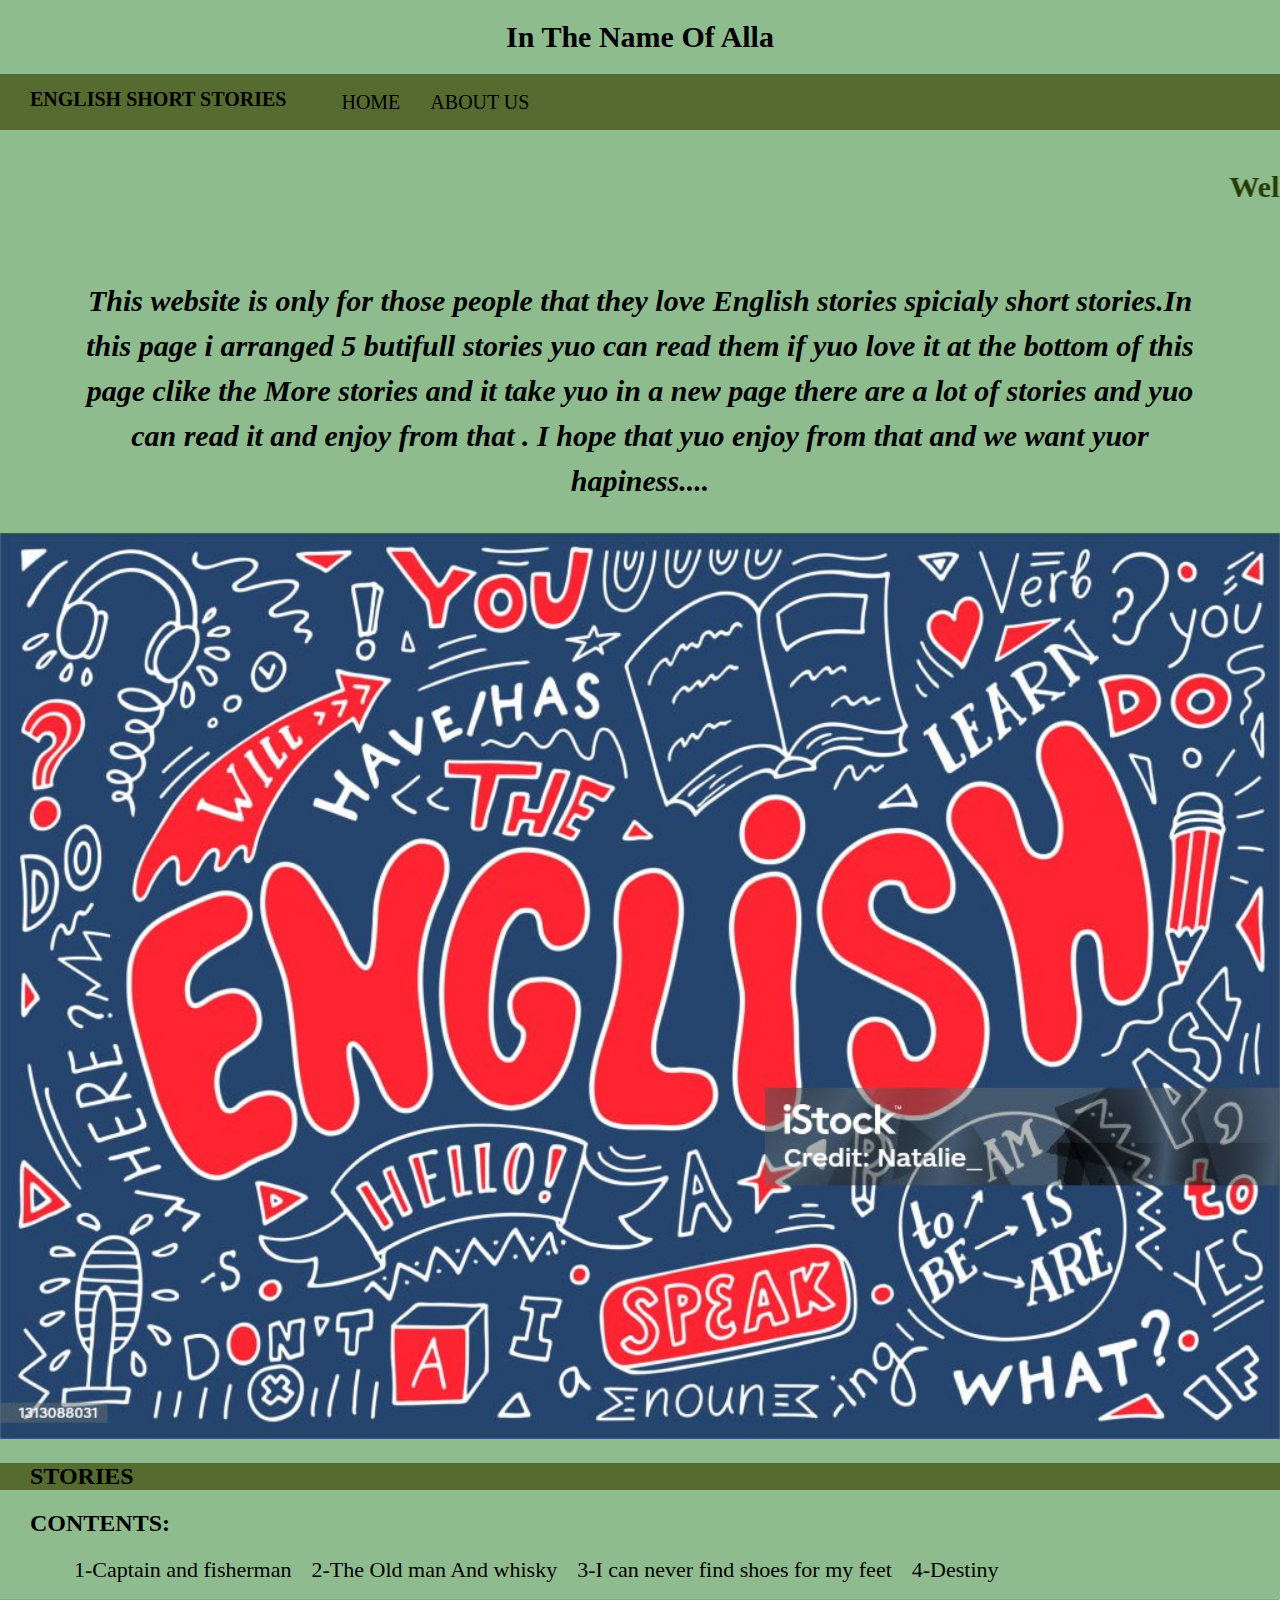
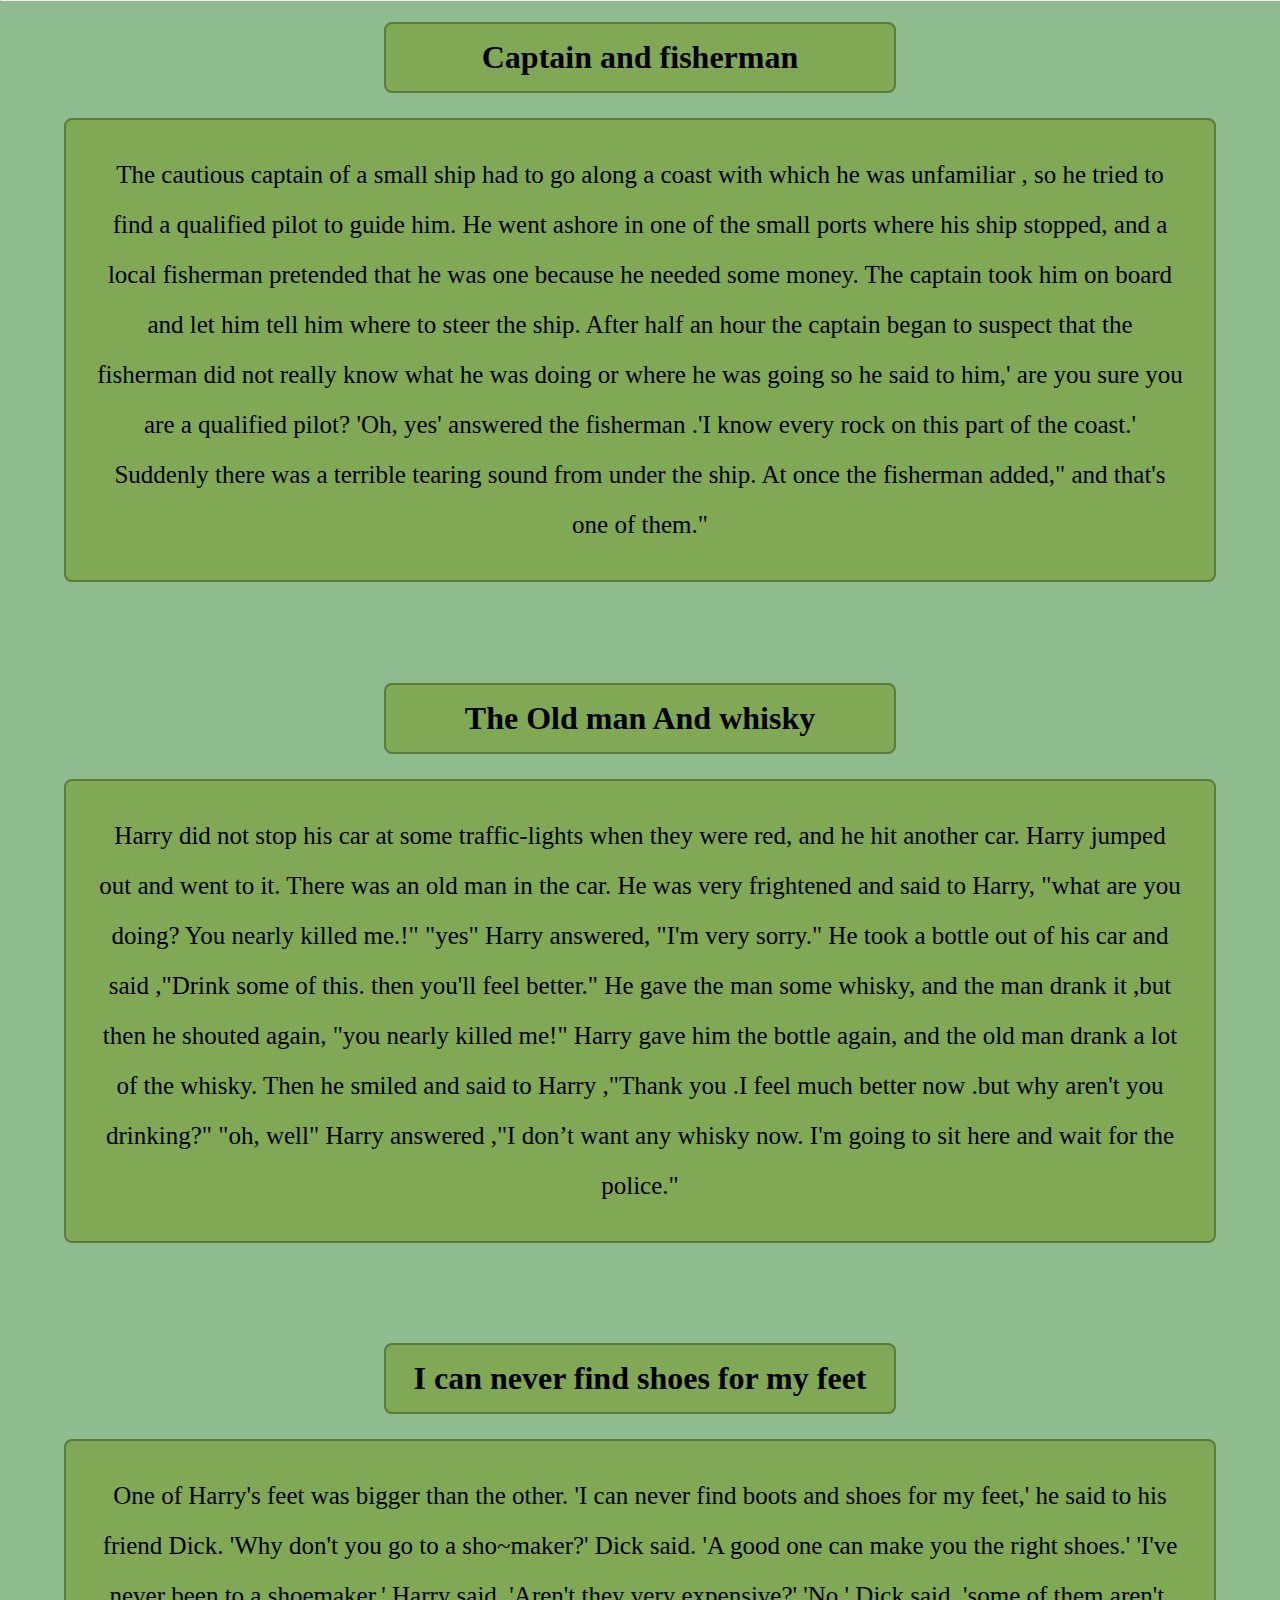
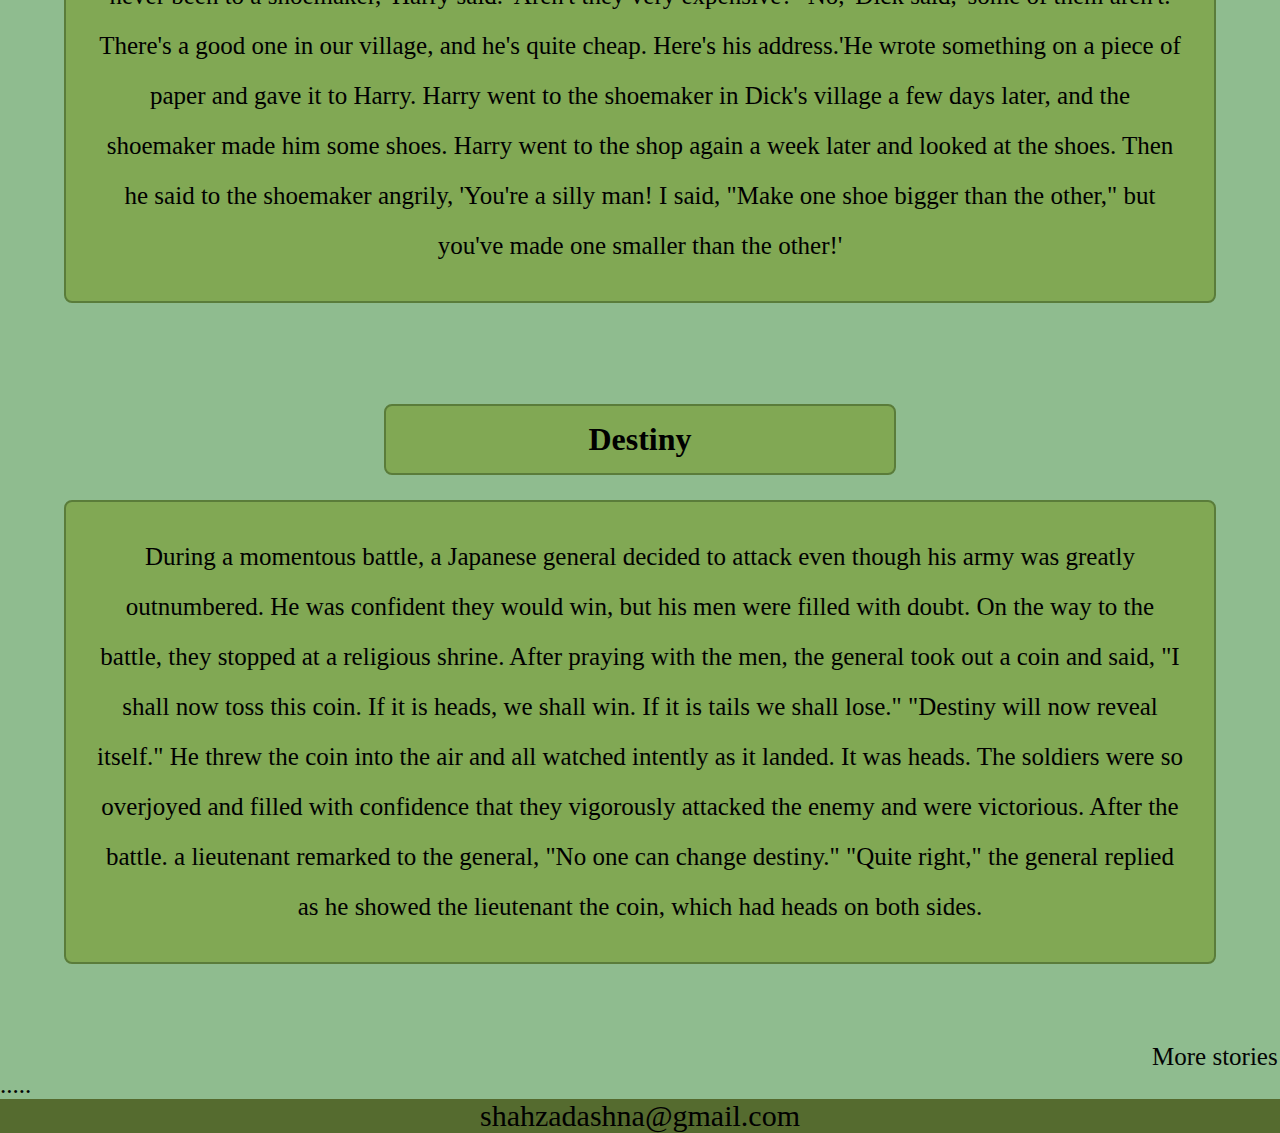
<file: index.html>
<!DOCTYPE html>
<html lang="en-afg">
<head>
   <meta name="viewport" content="width=device-width, initial-scale=1.0">
    <meta name="description" content="This page is about stories.we cover the all the enchent stories in the world.">
    <title>English short stories</title>
    <link rel="stylesheet" href="style.css">
</head>
<body>
<div class="alla">
    <h1>In The Name Of Alla</h1> 
</div>

<nav>
    <div ><h1 class="header" title="All english stories">ENGLISH SHORT STORIES</h1></div>
    <div>
        <ul class="list">
            <li><a class="item" href="index.html">HOME</a></li>
            <li><a class="item" href="abuot us.html">ABOUT US</a></li>
        </ul>
    </div>
</nav>
<div>
<marquee><h4 class="marquee">Wellcom to my website</h4></marquee>
</div>
<div>
<p class="p1">This website is only for those people that they love English stories
    spicialy short stories.In this page i arranged 5 butifull stories yuo 
    can read them if yuo love it at the bottom of this page clike the More stories
     and it take yuo in a new page there are a lot of stories and yuo can 
     read it and enjoy from that . I hope that yuo enjoy from that and we 
     want yuor hapiness....
</p>
</div>
<div ><img class="image1" src="english.jpg.jpg" width="1900px" height="1000px"></div>
<div class="head"><h2 >STORIES</h2></div>
<div class="content"><h2>CONTENTS:</h2></div>

<div>
    <ul class="list2">
        <li><a class="item2" href="#s1">1-Captain and fisherman</a></li>
        <li><a class="item2" href="#s2">2-The Old man And whisky</a></li>
        <li><a class="item2" href="#s3">3-I can never find shoes for my feet</a></li>
        <li><a class="item2" href="#s4">4-Destiny </a></li>
        
    </ul>
</div>
<hr>


<div><a name="s1"><h1 class="header2">Captain and fisherman</h1></a></div>
<div><p class="pra2">The cautious captain of a small ship had to go along a coast with which he was unfamiliar , so he 
    tried to find a qualified pilot to guide him. He went ashore in one of the small ports where his 
    ship stopped, and a local fisherman pretended that he was one because he needed some money. 
    The captain took him on board and let him tell him where to steer the ship. 
    After half an hour the captain began to suspect that the fisherman did not really know what he 
    was doing or where he was going so he said to him,' are you sure you are a qualified pilot? 
    'Oh, yes' answered the fisherman .'I know every rock on this part of the coast.' 
     Suddenly there was a terrible tearing sound from under the ship. 
     At once the fisherman added," and that's one of them." </p></div> 

<br>
<br>
<br>


<div><a name="s2"><h1 class="header2">The Old man And whisky</h1></a></div>
<div><p class="pra2">Harry did not stop his car at some traffic-lights when they were red, and he hit another car. Harry 
    jumped out and went to it. There was an old man in the car. He was very frightened and said to 
    Harry, "what are you doing? You nearly killed me.!" 
    "yes" Harry answered, "I'm very sorry." He took a bottle out of his car and said ,"Drink some of 
    this. then you'll feel better." He gave the man some whisky, and the man drank it ,but then he 
    shouted again, "you nearly killed me!" 
    Harry gave him the bottle again, and the old man drank a lot of the whisky. Then he smiled and 
    said to Harry ,"Thank you .I feel much better now .but why aren't you drinking?" 
    "oh, well" Harry answered ,"I don’t want any whisky now. I'm going to sit here and wait for the police."</p></div> 

<br>
<br>
<br>



<div><a name="s3"><h1 class="header2">I can never find shoes for my feet</h1></a></div>
<div><p class="pra2">One of Harry's feet was bigger than the other. 'I can never find boots and shoes for my feet,' he 
    said to his friend Dick. 
    'Why don't you go to a sho~maker?' Dick said. 'A good one can make you the right shoes.' 
    'I've never been to a shoemaker,' Harry said. 'Aren't they very expensive?' 
    'No,' Dick said, 'some of them aren't. There's a good one in our village, and he's quite cheap. 
    Here's his address.'He wrote something on a piece of paper and gave it to Harry. 
    Harry went to the shoemaker in Dick's village a few days later, and the shoemaker made him 
    some shoes. 
    Harry went to the shop again a week later and looked at the shoes. Then he said to the shoemaker 
    angrily, 'You're a silly man! I said, "Make one shoe bigger than the other," but you've made one 
    smaller than the other!'  </p></div> 

<br>
<br>
<br>



<div><a name="s4"><h1 class="header2">Destiny </h1></a></div>
<div><p class="pra2">During a momentous battle, a Japanese general decided to attack even though his army was 
    greatly outnumbered. He was confident they would win, but his men were filled with doubt. 
    On the way to the battle, they stopped at a religious shrine. After praying with the men, the 
    general took out a coin and said, "I shall now toss this coin. If it is heads, we shall win. If it is 
    tails we shall lose." 
    "Destiny will now reveal itself." 
    He threw the coin into the air and all watched intently as it landed. It was heads. The soldiers 
    were so overjoyed and filled with confidence that they vigorously attacked the enemy and were 
    victorious. 
    After the battle. a lieutenant remarked to the general, "No one can change destiny." 
    "Quite right," the general replied as he showed the lieutenant the coin, which had heads on both 
    sides.
     </p></div> 

   
<br>
<br>
<br>

<div>
    <a class="morelink" href="more.html">More stories .....</a>
</div>



<div class="foother">
    <a class="shahzadgmail" href="shahzadashna@gmail.com">  shahzadashna@gmail.com</a>
   </div>
   
   



</body>
</html>
</file>
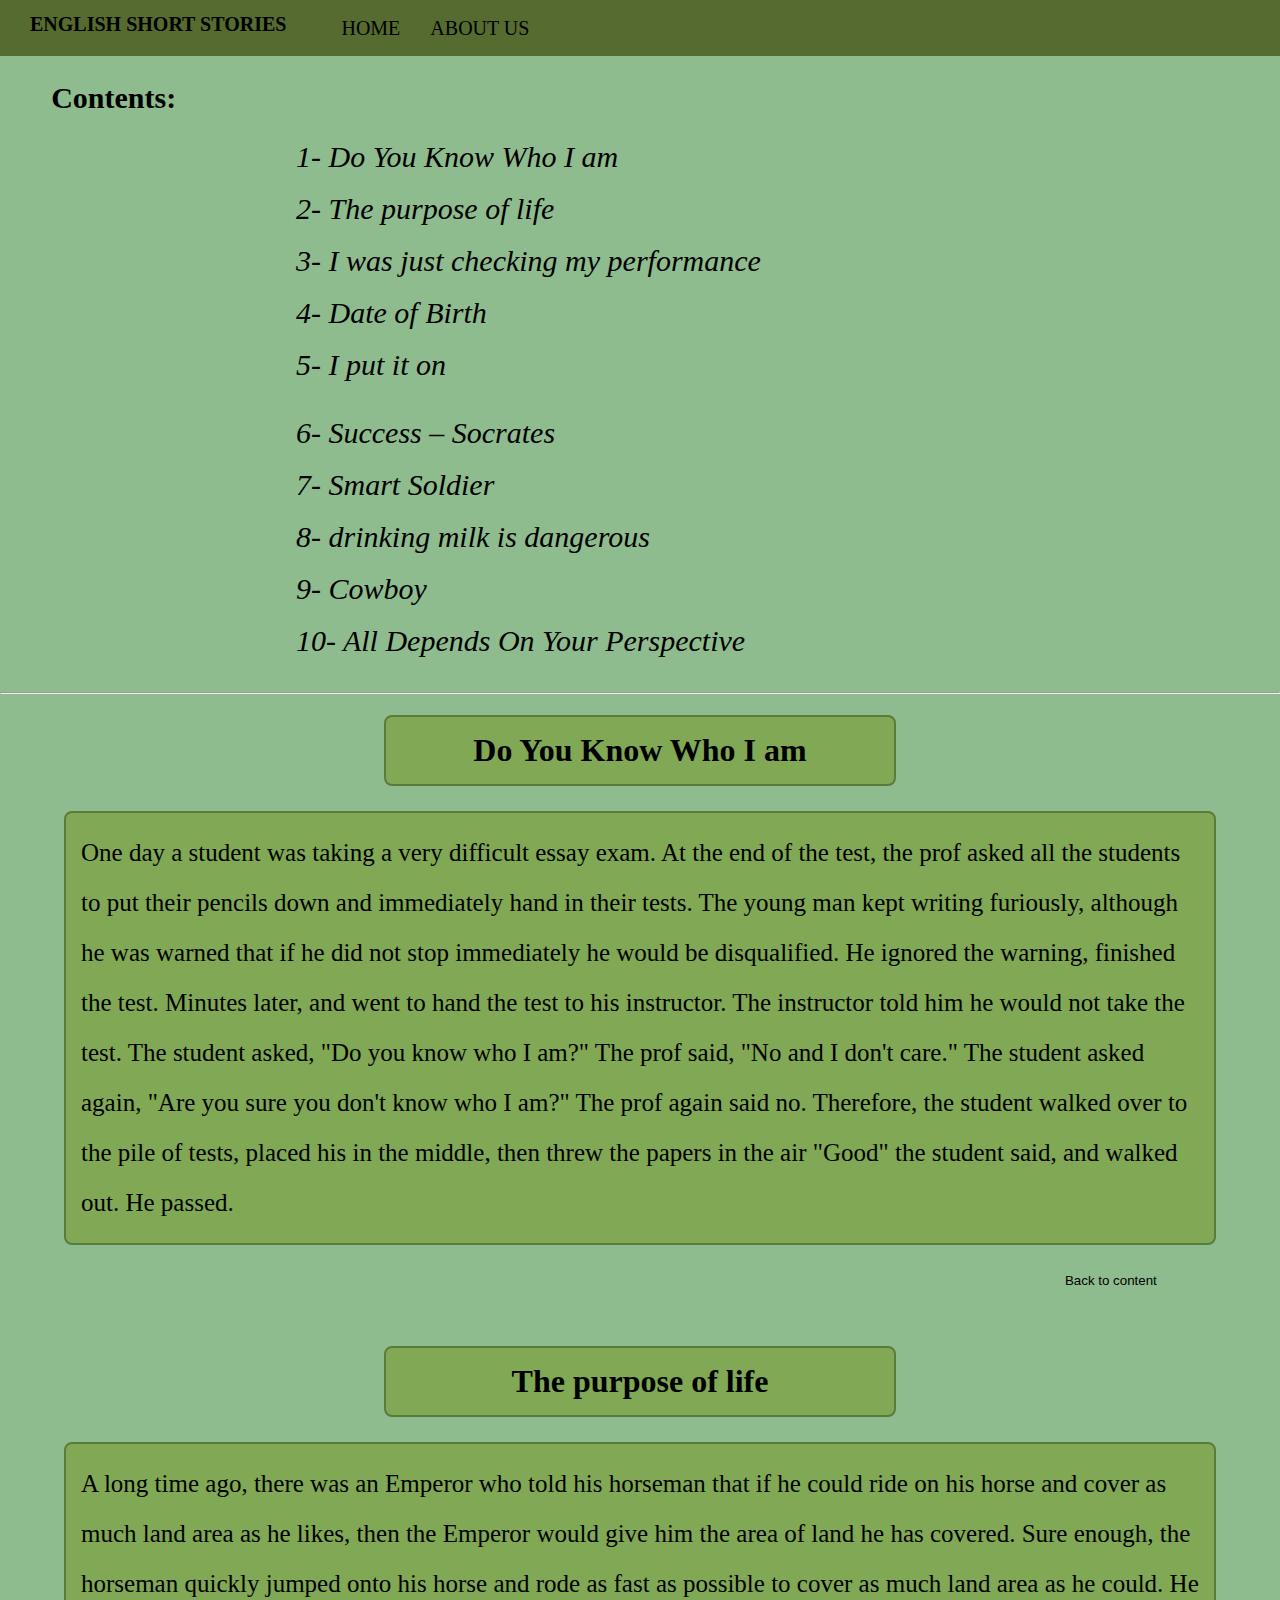
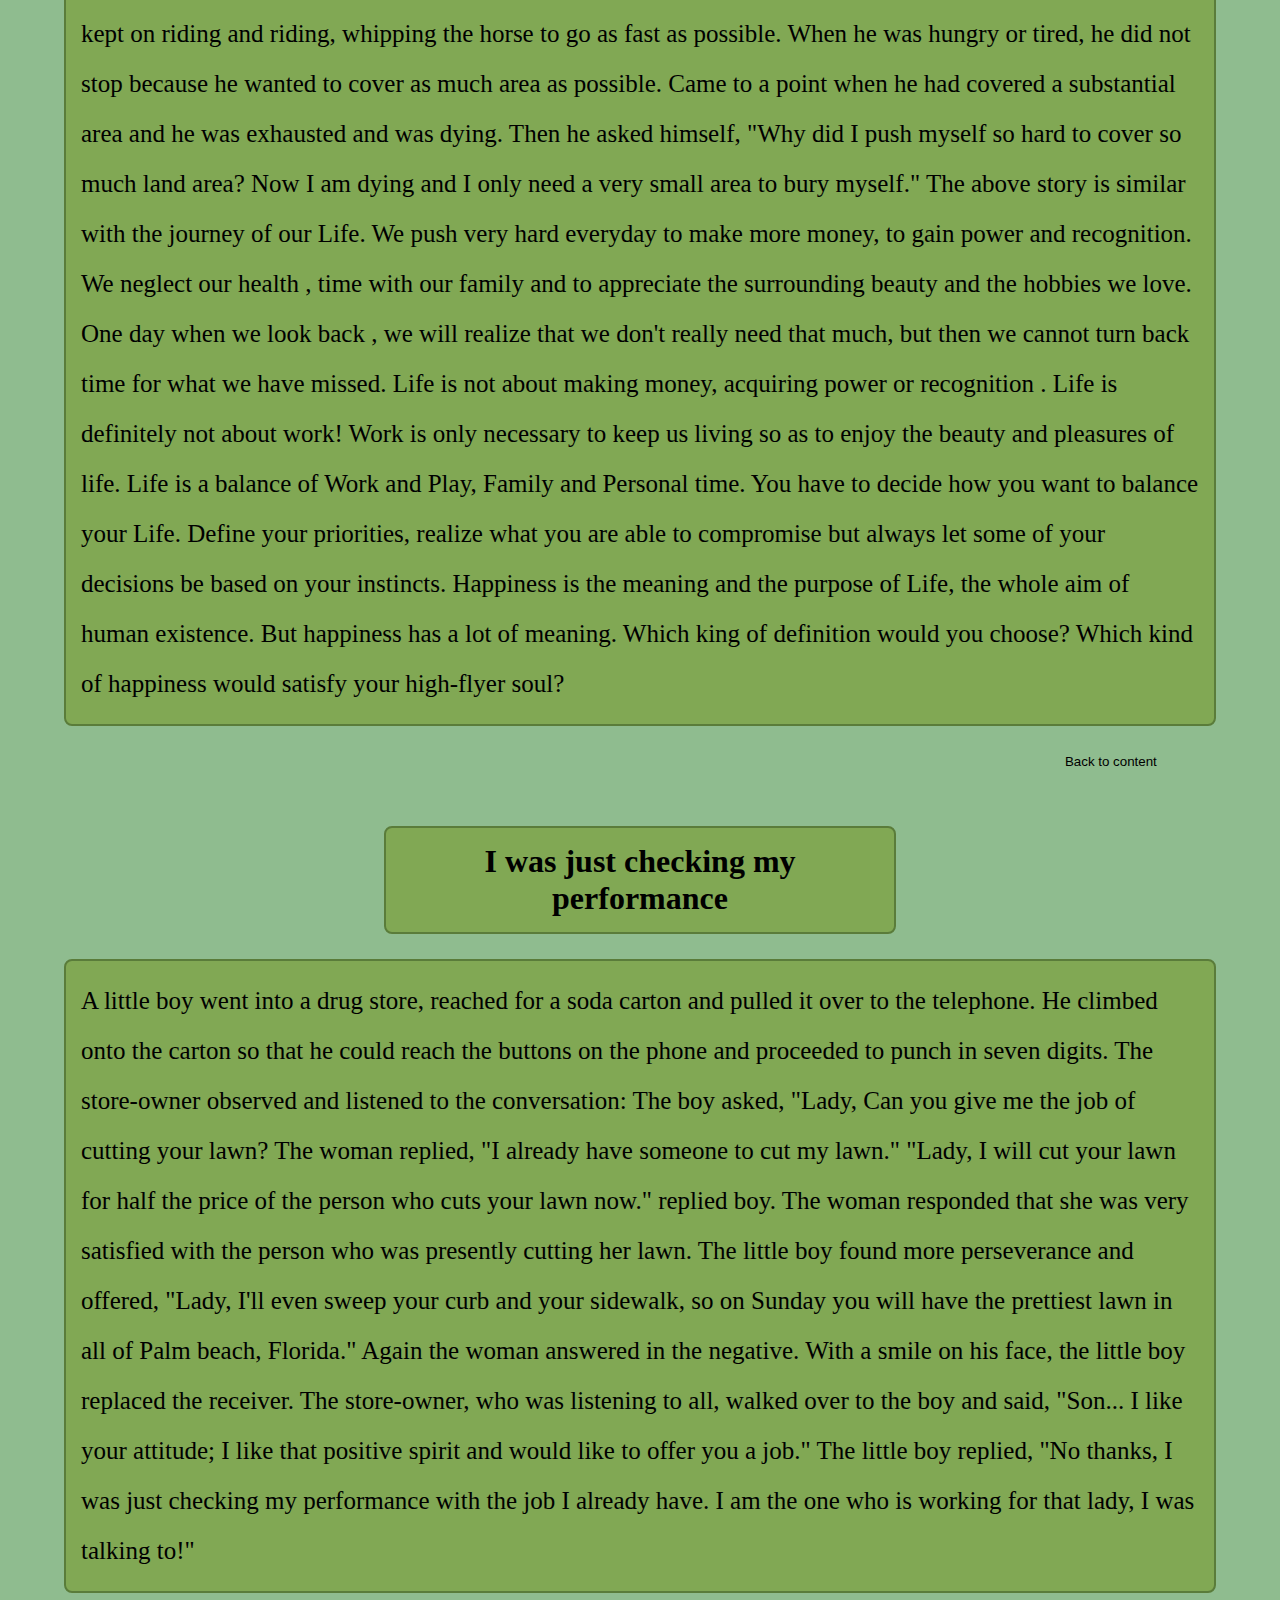
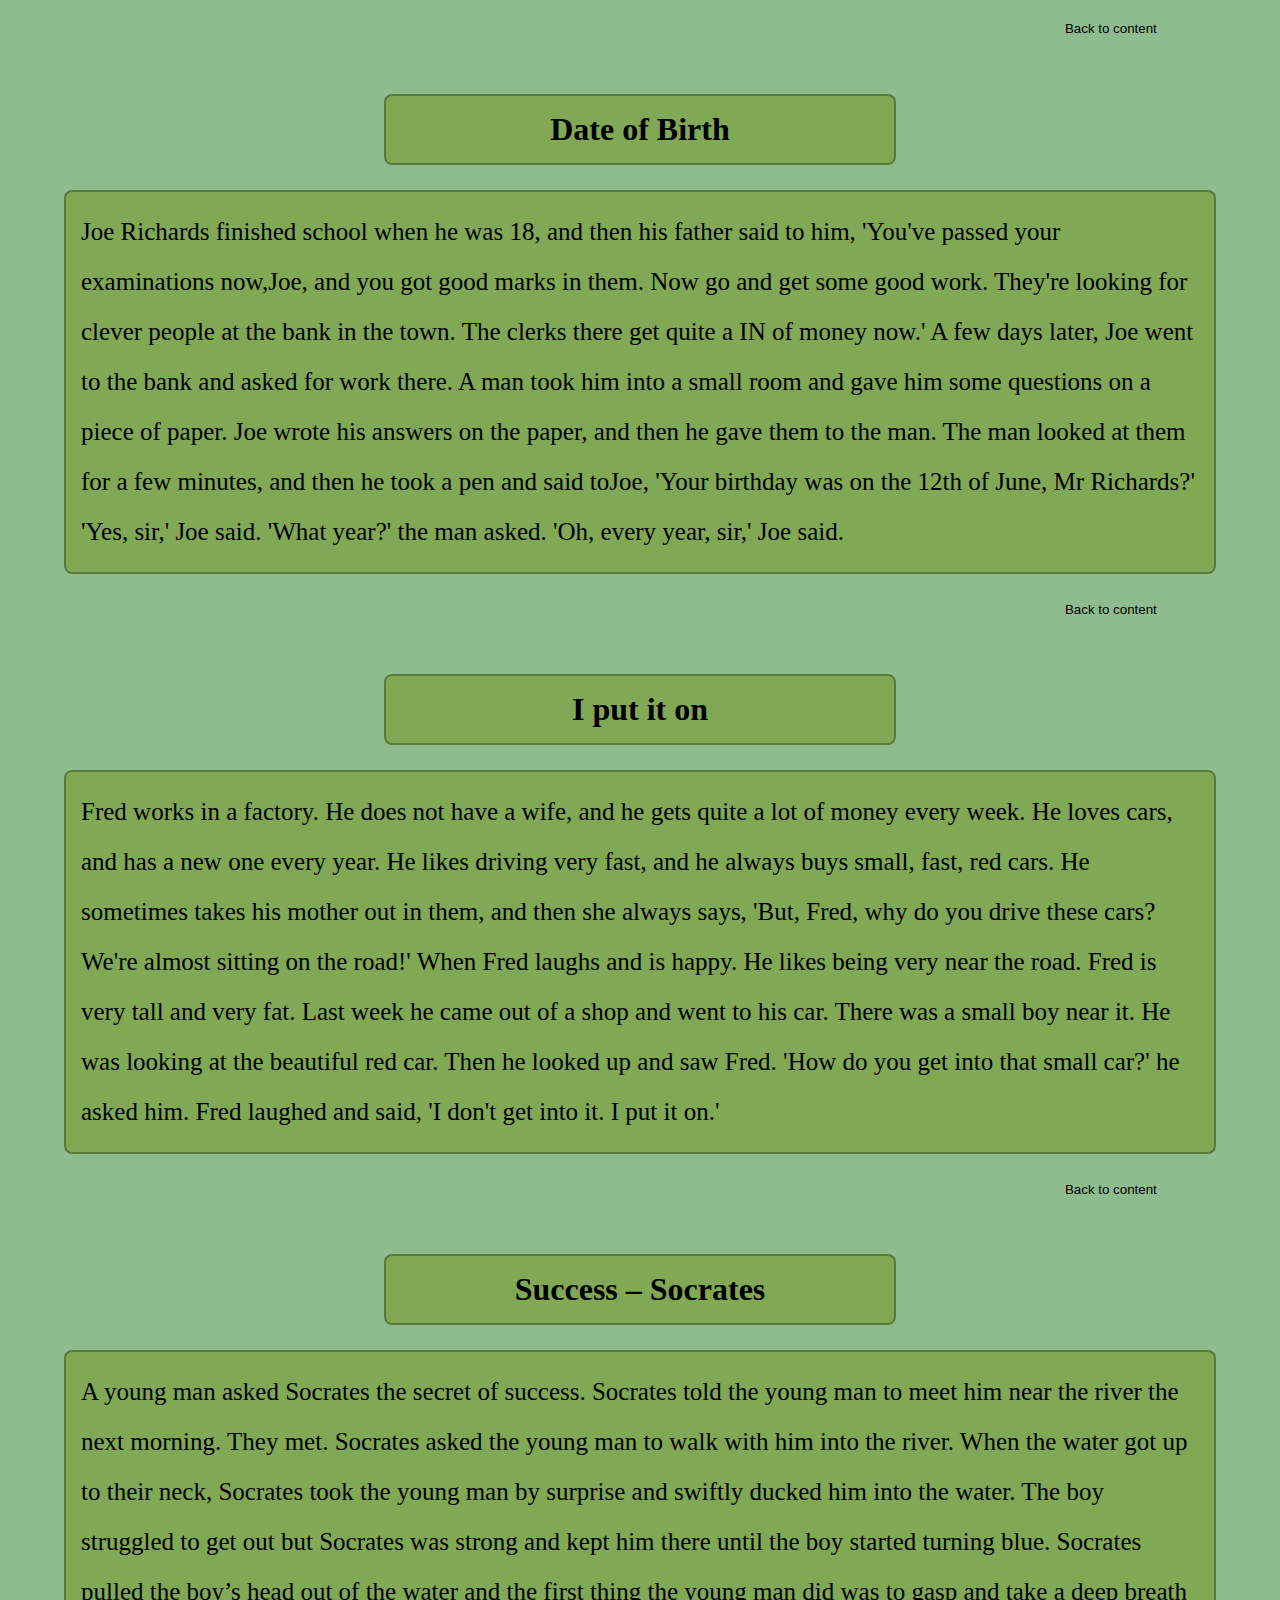
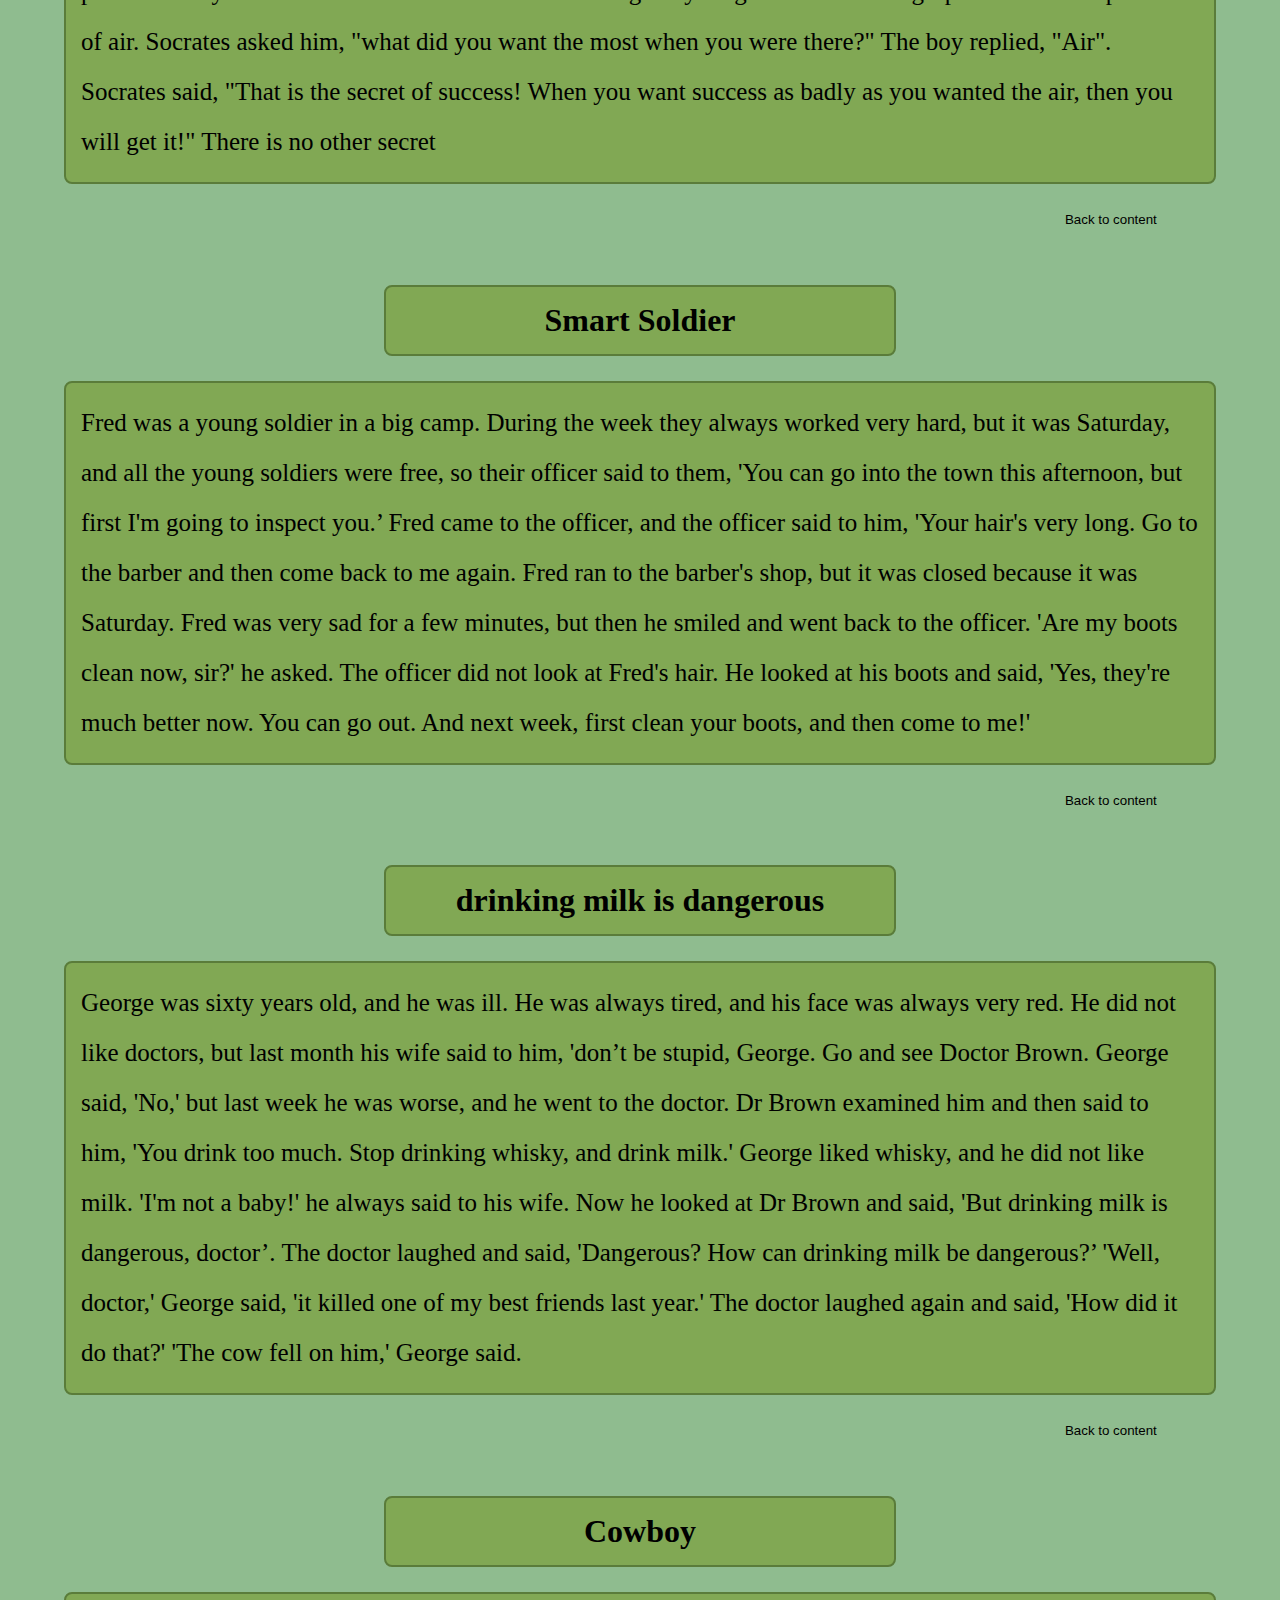
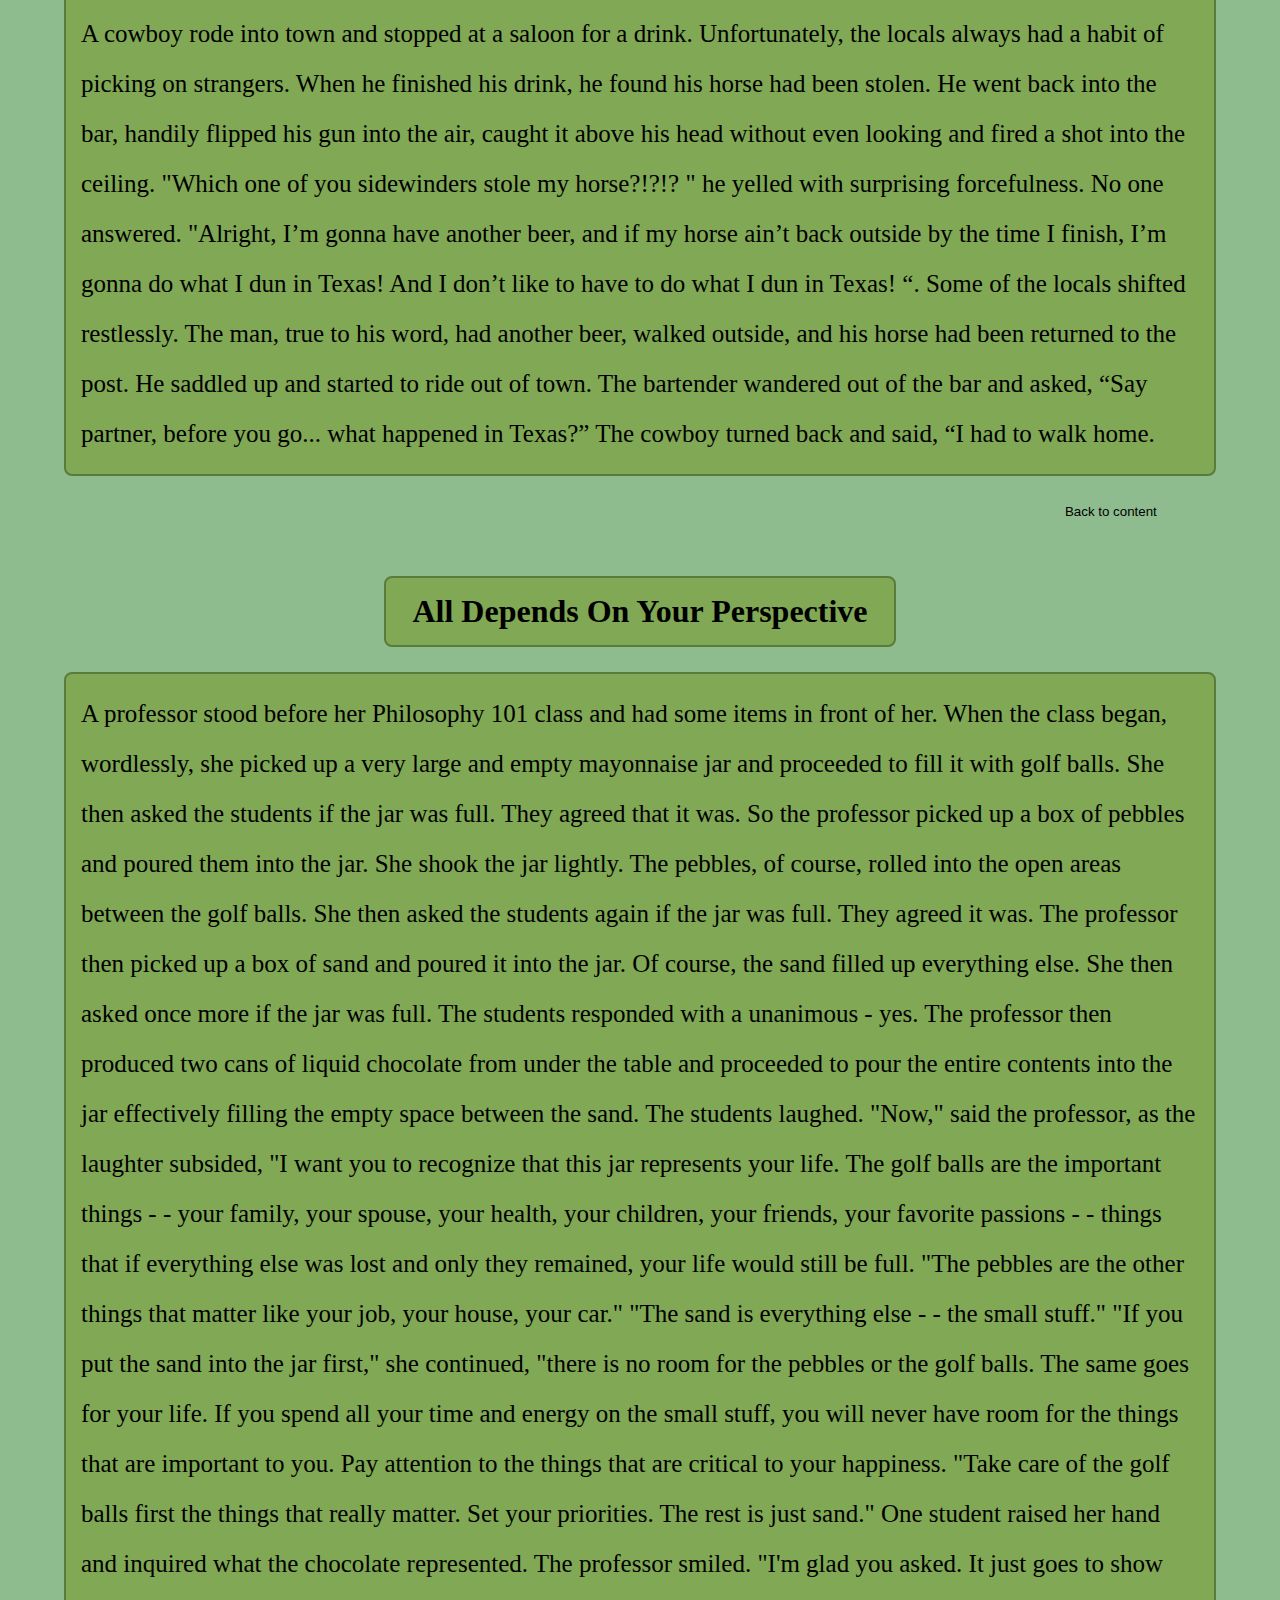
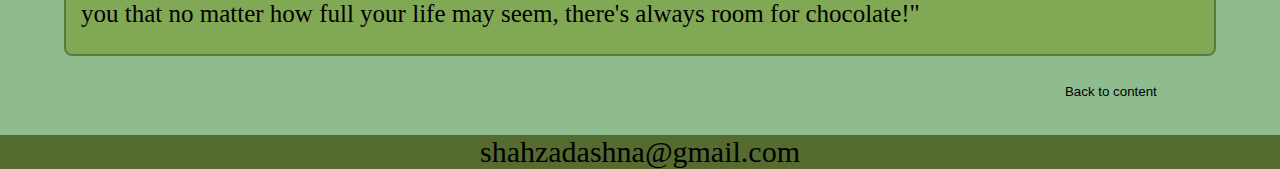
<file: more.html>
<!DOCTYPE html>
<html lang="en">
<head>
    <meta charset="UTF-8">
    <meta name="viewport" content="width=device-width, initial-scale=1.0">
    <title>More stories</title>
    <link rel="stylesheet" href="style.css">
</head>
<body>
    
<nav>
    <div ><h1 class="header">ENGLISH SHORT STORIES</h1></div>
    <div>
        <ul class="list">
            <li><a class="item" href="index.html">HOME</a></li>
            <li><a class="item" href="abuot us.html">ABOUT US</a></li>
        </ul>
    </div>
</nav>

<div>
    <a name="back">
    <h2 class="header3" name="back">Contents:</h2>
    </a>
</div>




<div class="allcontent">
    <div>
        <ul class="list3">
            <li><a class="item3" href="#1">1- Do You Know Who I am</a></li>
            <br>
            <li><a class="item3" href="#2">2- The purpose of life</a></li><br>
            <li><a class="item3" href="#3">3- I was just checking my performance </a></li><br>
            <li><a class="item3" href="#4">4- Date of Birth</a></li><br>
            <li><a class="item3" href="#5">5- I put it on </a></li><br>
        </ul>
    </div>

    <div>
        <ul class="list3">
            <li><a class="item3" href="#6">6- Success – Socrates</a></li><br>
            <li><a class="item3" href="#7">7- Smart Soldier</a></li><br>
            <li><a class="item3" href="#8">8- drinking milk is dangerous </a></li><br>
            <li><a class="item3" href="#9">9- Cowboy </a></li><br>
            <li><a class="item3" href="#10">10- All Depends On Your Perspective</a></li><br>
        </ul>
    </div>
</div>
<hr>

<div>
</h1><a name="1"></a><h1 class="praheader">Do You Know Who I am </h1>
    <p class="pracontain">One day a student was taking a very difficult essay exam. At the end of the test, the prof asked 
        all the students to put their pencils down and immediately hand in their tests. The young man 
        kept writing furiously, although he was warned that if he did not stop immediately he would be 
        disqualified. He ignored the warning, finished the test. Minutes later, and went to hand the test to 
        his instructor. The instructor told him he would not take the test. 
        The student asked, "Do you know who I am?" 
        The prof said, "No and I don't care." 
        The student asked again, "Are you sure you don't know who I am?" 
        The prof again said no. Therefore, the student walked over to the pile of tests, placed his in the 
        middle, then threw the papers in the air "Good" the student said, and walked out. He passed.</p>
<a href="#back">
   <button class="btn">Back to content</button>
</a>
</div>
<br>
<br>
<br>

<div>
    <a name="2"></a><h1 class="praheader">The purpose of life </h1>
    <p class="pracontain">A long time ago, there was an Emperor who told his horseman that if he could ride on his horse 
        and cover as much land area as he likes, then the Emperor would give him the area of land he has 
        covered. 
        Sure enough, the horseman quickly jumped onto his horse and rode as fast as possible to cover as 
        much land area as he could. He kept on riding and riding, whipping the horse to go as fast as 
        possible. When he was hungry or tired, he did not stop because he wanted to cover as much area 
        as possible. 
        Came to a point when he had covered a substantial area and he was exhausted and was dying. 
        Then he asked himself, "Why did I push myself so hard to cover so much land area? Now I am 
        dying and I only need a very small area to bury myself." 
        The above story is similar with the journey of our Life. We push very hard everyday to make 
        more money, to gain power and recognition. We neglect our health , time with our family and to 
        appreciate the surrounding beauty and the hobbies we love. 
        One day when we look back , we will realize that we don't really need that much, but then we 
        cannot turn back time for what we have missed. 
        Life is not about making money, acquiring power or recognition . Life is definitely not about 
        work! Work is only necessary to keep us living so as to enjoy the beauty and pleasures of life. 
        Life is a balance of Work and Play, Family and Personal time. You have to decide how you want 
        to balance your Life. Define your priorities, realize what you are able to compromise but always 
        let some of your decisions be based on your instincts. Happiness is the meaning and the purpose 
        of Life, the whole aim of human existence. But happiness has a lot of meaning. Which king of 
        definition would you choose? Which kind of happiness would satisfy your high-flyer soul? </p>
<a href="#back">
   <button class="btn">Back to content</button>
</a>
</div>
<br>
<br>
<br>

<div>
    <a name="3"></a> <h1 class="praheader">I was just checking my performance </h1>
    <p class="pracontain">A little boy went into a drug store, reached for a soda carton and pulled it over to the telephone. 
        He climbed onto the carton so that he could reach the buttons on the phone and proceeded to 
        punch in seven digits. 
        The store-owner observed and listened to the conversation: The boy asked, "Lady, Can you give 
        me the job of cutting your lawn? The woman replied, "I already have someone to cut my lawn." 
        "Lady, I will cut your lawn for half the price of the person who cuts your lawn now." replied 
        boy. The woman responded that she was very satisfied with the person who was presently cutting 
        her lawn. 
        The little boy found more perseverance and offered, "Lady, I'll even sweep your curb and your 
        sidewalk, so on Sunday you will have the prettiest lawn in all of Palm beach, Florida." Again the 
        woman answered in the negative. 
        With a smile on his face, the little boy replaced the receiver. The store-owner, who was listening 
        to all, walked over to the boy and said, "Son... I like your attitude; I like that positive spirit and 
        would like to offer you a job." 
        The little boy replied, "No thanks, I was just checking my performance with the job I already 
        have. I am the one who is working for that lady, I was talking to!" </p>
<a href="#back">
   <button class="btn">Back to content</button>
</a>
</div>
<br>
<br>
<br>

<div>
    <a name="4"></a><h1 class="praheader">Date of Birth </h1>
    <p class="pracontain">Joe Richards finished school when he was 18, and then his father said to him, 'You've passed 
        your examinations now,Joe, and you got good marks in them. Now go and get some good work. 
        They're looking for clever people at the bank in the town. The clerks there get quite a IN of 
        money now.' 
        A few days later, Joe went to the bank and asked for work there. A man took him into a small 
        room and gave him some questions on a piece of paper. Joe wrote his answers on the paper, and 
        then he gave them to the man. 
        The man looked at them for a few minutes, and then he took a pen and said toJoe, 'Your birthday 
        was on the 12th of June, Mr Richards?' 
        'Yes, sir,' Joe said. 
        'What year?' the man asked. 'Oh, every year, sir,' Joe said.</p>
<a href="#back">
   <button class="btn">Back to content</button>
</a>
</div>
<br>
<br>
<br>

<div>
    <a name="5"></a><h1 class="praheader">I put it on </h1>
    <p class="pracontain">Fred works in a factory. He does not have a wife, and he gets quite a lot of money every week. 
        He loves cars, and has a new one every year. He likes driving very fast, and he always buys 
        small, fast, red cars. He sometimes takes his mother out in them, and then she always says, 'But, 
        Fred, why do you drive these cars? We're almost sitting on the road!' 
        When Fred laughs and is happy. He likes being very near the road. 
        Fred is very tall and very fat. 
        Last week he came out of a shop and went to his car. There was a small boy near it. He was 
        looking at the beautiful red car. Then he looked up and saw Fred. 
        'How do you get into that small car?' he asked him. Fred laughed and said, 'I don't get into it. I 
        put it on.' </p>
<a href="#back">
   <button class="btn">Back to content</button>
</a>
</div>
<br>
<br>
<br>

<div>
    <a name="6"></a><h1 class="praheader">Success – Socrates</h1>
    <p class="pracontain">A young man asked Socrates the secret of success. Socrates told the young man to meet him near 
        the river the next morning. They met. Socrates asked the young man to walk with him into the 
        river. When the water got up to their neck, Socrates took the young man by surprise and swiftly 
        ducked him into the water. 
        The boy struggled to get out but Socrates was strong and kept him there until the boy started 
        turning blue. Socrates pulled the boy’s head out of the water and the first thing the young man 
        did was to gasp and take a deep breath of air. 
        Socrates asked him, "what did you want the most when you were there?" The boy replied, "Air". 
        Socrates said, "That is the secret of success! When you want success as badly as you wanted the 
        air, then you will get it!" There is no other secret</p>
<a href="#back">
   <button class="btn">Back to content</button>
</a>
</div>
<br>
<br>
<br>

<div>
    <a name="7"></a> <h1 class="praheader">Smart Soldier </h1>
    <p class="pracontain">Fred was a young soldier in a big camp. During the week they always worked very hard, but it 
        was Saturday, and all the young soldiers were free, so their officer said to them, 'You can go into 
        the town this afternoon, but first I'm going to inspect you.’
        Fred came to the officer, and the officer said to him, 'Your hair's very long. Go to the barber and 
        then come back to me again. 
        Fred ran to the barber's shop, but it was closed because it was Saturday. Fred was very sad for a 
        few minutes, but then he smiled and went back to the officer. 
        'Are my boots clean now, sir?' he asked. 
        The officer did not look at Fred's hair. He looked at his boots and said, 'Yes, they're much better 
        now. You can go out. And next week, first clean your boots, and then come to me!'</p>
<a href="#back">
   <button class="btn">Back to content</button>
</a>
</div>
<br>
<br>
<br>

<div>
    <a name="8"></a><h1 class="praheader">drinking milk is dangerous </h1>
    <p class="pracontain">George was sixty years old, and he was ill. He was always tired, and his face was always very 
        red. He did not like doctors, but last month his wife said to him, 'don’t be stupid, George. Go and 
        see Doctor Brown. 
        George said, 'No,' but last week he was worse, and he went to the doctor. 
        Dr Brown examined him and then said to him, 'You drink too much. Stop drinking whisky, and 
        drink milk.' 
        George liked whisky, and he did not like milk. 'I'm not a baby!' he always said to his wife. 
        Now he looked at Dr Brown and said, 'But drinking milk is dangerous, doctor’. 
        The doctor laughed and said, 'Dangerous? How can drinking milk be dangerous?’ 
        'Well, doctor,' George said, 'it killed one of my best friends last year.' 
        The doctor laughed again and said, 'How did it do that?' 
        'The cow fell on him,' George said. </p>
<a href="#back">
   <button class="btn">Back to content</button>
</a>
</div>
<br>
<br>
<br>

<div>
    <a name="9"></a><h1 class="praheader">Cowboy </h1>
    <p class="pracontain">A cowboy rode into town and stopped at a saloon for a drink. Unfortunately, the locals always 
        had a habit of picking on strangers. When he finished his drink, he found his horse had been 
        stolen. 
        He went back into the bar, handily flipped his gun into the air, caught it above his head without 
        even looking and fired a shot into the ceiling. "Which one of you sidewinders stole my 
        horse?!?!? " he yelled with surprising forcefulness. No one answered. "Alright, I’m gonna have 
        another beer, and if my horse ain’t back outside by the time I finish, I’m gonna do what I dun in 
        Texas! And I don’t like to have to do what I dun in Texas! “. Some of the locals shifted 
        restlessly. The man, true to his word, had another beer, walked outside, and his horse had been 
        returned to the post. He saddled up and started to ride out of town. The bartender wandered out 
        of the bar and asked, “Say partner, before you go... what happened in Texas?” The cowboy 
        turned back and said, “I had to walk home.</p>
<a href="#back">
   <button class="btn">Back to content</button>
</a>
</div>
<br>
<br>
<br>

<div>
    <a name="10"></a><h1 class="praheader">All Depends On Your Perspective</h1>
    <p class="pracontain">A professor stood before her Philosophy 101 class and had some items in front of 
        her. When the class began, wordlessly, she picked up a very large and empty 
        mayonnaise jar and proceeded to fill it with golf balls. 
        She then asked the students if the jar was full. They agreed that it was. So the 
        professor picked up a box of pebbles and poured them into the jar. She shook the 
        jar lightly. 
        The pebbles, of course, rolled into the open areas between the golf balls. She 
        then asked the students again if the jar was full. They agreed it was. 
        The professor then picked up a box of sand and poured it into the jar. Of course, 
        the sand filled up everything else. She then asked once more if the jar was full. 
        The students responded with a unanimous - yes. 
        The professor then produced two cans of liquid chocolate from under the table 
        and proceeded to pour the entire contents into the jar effectively filling the 
        empty space between the sand. The students laughed. 
        "Now," said the professor, as the laughter subsided, "I want you to recognize 
        that this jar represents your life. The golf balls are the 
        important things - - your family, your spouse, your health, your children, your 
        friends, your favorite passions - - things that if everything 
        else was lost and only they remained, your life would still be full. 
        "The pebbles are the other things that matter like your job, your house, your 
        car." "The sand is everything else - - the small stuff." 
        "If you put the sand into the jar first," she continued, "there is no room for the 
        pebbles or the golf balls. The same goes for your life. If you spend all your time 
        and energy on the small stuff, you will never have room for the things that are 
        important to you. Pay attention to the things that are critical to your happiness. 
        "Take care of the golf balls first the things that really matter. Set your priorities. 
        The rest is just sand." 
        One student raised her hand and inquired what the chocolate represented. 
        The professor smiled. "I'm glad you asked. It just goes to show you that no 
        matter how full your life may seem, there's always room for chocolate!" </p>
<a href="#back">
   <button class="btn">Back to content</button>
</a>
</div>
<br>
<br>
<br>

<div class="foother">
    <a class="shahzadgmail" href="shahzadashna@gmail.com">  shahzadashna@gmail.com</a>
   </div>
</file>
<file: style.css>
body{
    background-color: darkseagreen;
    margin: 0%;
    padding: 0%;
    margin-top: 0%;
}
.alla{
    text-align: center;
    font-size: 15px;
    margin-top: 0px;
    padding-top: 0px;
}
nav{
    display: flex;
    background-color: darkolivegreen;
    padding-left: 5px;
    padding-right: 5px;
   
}
.header{
    font-size: 20px;
    padding-left: 25px;
   
  
}
.list{
    display: flex;
    list-style-type: none;
    padding-top: 1px;
   
}
.item{
    font-size: 20px;
    padding: 15px;
    text-decoration: none;
    color: black;
    justify-content: space-between;
}

.item::before{
    color: brown;
}
.item:hover{
    color: rgb(201, 123, 28);
    background-color:rgb(0, 0, 0);
    transition: all 0.8s ease;
    border-radius: 5px;
    cursor: cell;
    transform: translate(-50%,-50%);
   z-index: -1;
}
.marquee{
    color: rgb(38, 60, 3);
   font-size: 30px;
}
.p1{
    text-align: center;
    font-size: 30px;
    padding-left: 6%;
    padding-right: 6%;
    font-style: italic;
    line-height: 1.5em;
    font-weight: bolder;
}
.head{
    padding-left: 30px;
    background-color: darkolivegreen ;
}
.image1{
    height: auto;
    width: 100%;
}
.content{
    padding-left: 30px;
}

.list2{
    display: flex;
    list-style-type: none;
    text-align: center;
    padding-left: 5%;
}
.item2{
    padding: 10px;
   font-size: 22px;
text-decoration: none;
color: black;
cursor: cell;
}

.header2{
    text-align: center;
    background-color: rgb(129, 168, 84);
    backdrop-filter: blur ;
    padding: 15px;
    border: 2px solid rgb(90, 124, 58);
    margin-right: 30%;
    margin-left: 30%;
    border-radius: 8px;
    
}


.pra2{
    text-align: center;
    font-size: 25px;
    padding-left: 4%;
    padding-right: 4%;
    line-height: 2em;
    background-color: rgb(129, 168, 84);
    backdrop-filter: blur(100px) ;
    padding: 30px;
    border: 2px solid rgb(90, 124, 58);
    margin-right: 5%;
    margin-left: 5%;
    border-radius: 8px;
}




.img all{
    display: flex;
}

.foother{
    background-color: darkolivegreen ;
    font-size: 30px;
    text-align: center;

}
.shahzadgmail{
    text-decoration: none;
    color: black;
    cursor: cell;
}
.morelink{
    color: rgb(3, 4, 4);
    font-size: 25px;
   padding-left: 90%;
    text-decoration: none;
   cursor: grab;
}
.morelink:hover{
    color: darkcyan;
}
.allcontent{
  

    padding-left: 20%;
    padding-right: 20%;
    padding-top: 0%;
}
.list3{
    list-style-type: none;
}
.item3{
    text-decoration:none;
    font-size: 30px;
    color: black;
    cursor: cell;
    font-style: italic;
    font-weight:200 ;
    font-family: 'Times New Roman';
    
    
}
.header3{
    padding-left: 4%;
    font-size: 30px;
}
.praheader{
    text-align: center;
    background-color: rgb(129, 168, 84);
    backdrop-filter: blur ;
    padding: 15px;
    border: 2px solid rgb(90, 124, 58);
    margin-right: 30%;
    margin-left: 30%;
    border-radius: 8px;
    
}

.pracontain{
    padding-left: 5%;
    padding-right: 5%;
    font-size: 25px;
    line-height: 2em;
    background-color: rgb(129, 168, 84);
    backdrop-filter: blur(100px) ;
    padding: 15px;
    border: 2px solid rgb(90, 124, 58);
    margin-right: 5%;
    margin-left: 5%;
    border-radius: 8px;
}

.btn{
    background-color: transparent;
    border-color:transparent;
    color: black;
    border-radius: 5px;
 position: absolute;
 right: 9%;

}
.btn:hover{
    color: rgb(10, 10, 10);
    background-color: transparent;
    backdrop-filter: blur(10px);
    transition: 1.5s;
    cursor: cell;
    box-shadow: 0 0 100px rgb(247, 78, 6),
    0 0 50px rgb(237, 90, 5), 0 0 100px rgb(240, 121, 3), 0 0 200px rgb(235, 96, 3), 0 0 300px rgb(230, 93, 3);
}
.item3:hover{
    color: darkolivegreen ;
    transition: 0.5s;
}

@media screen and (max-width: 600px)
 {

    .pra2{
        font-size: 10px;
    }
    .item{
        font-size: 15px;
        line-height: 10px;
    }
    .header{
        font-size: 15px;
    }
    .p1{
        font-size: 15px;
        margin-top: 10px;
    }
    .marquee{
        font-size: 10px;
    }
  
    .item2{font-size: 13px;}
    .item{
        font-size: 10px;
        padding: 5px;}

        .list{
            padding-top: 0px;}

            nav{
                padding-left: 0px;
                padding-right: 0%;
            }
            .item3{
                font-size: 15px;}
                .praheader{
                    font-size: 20px;
                }
                .pracontain{
                    font-size: 13px;

}
</file>
